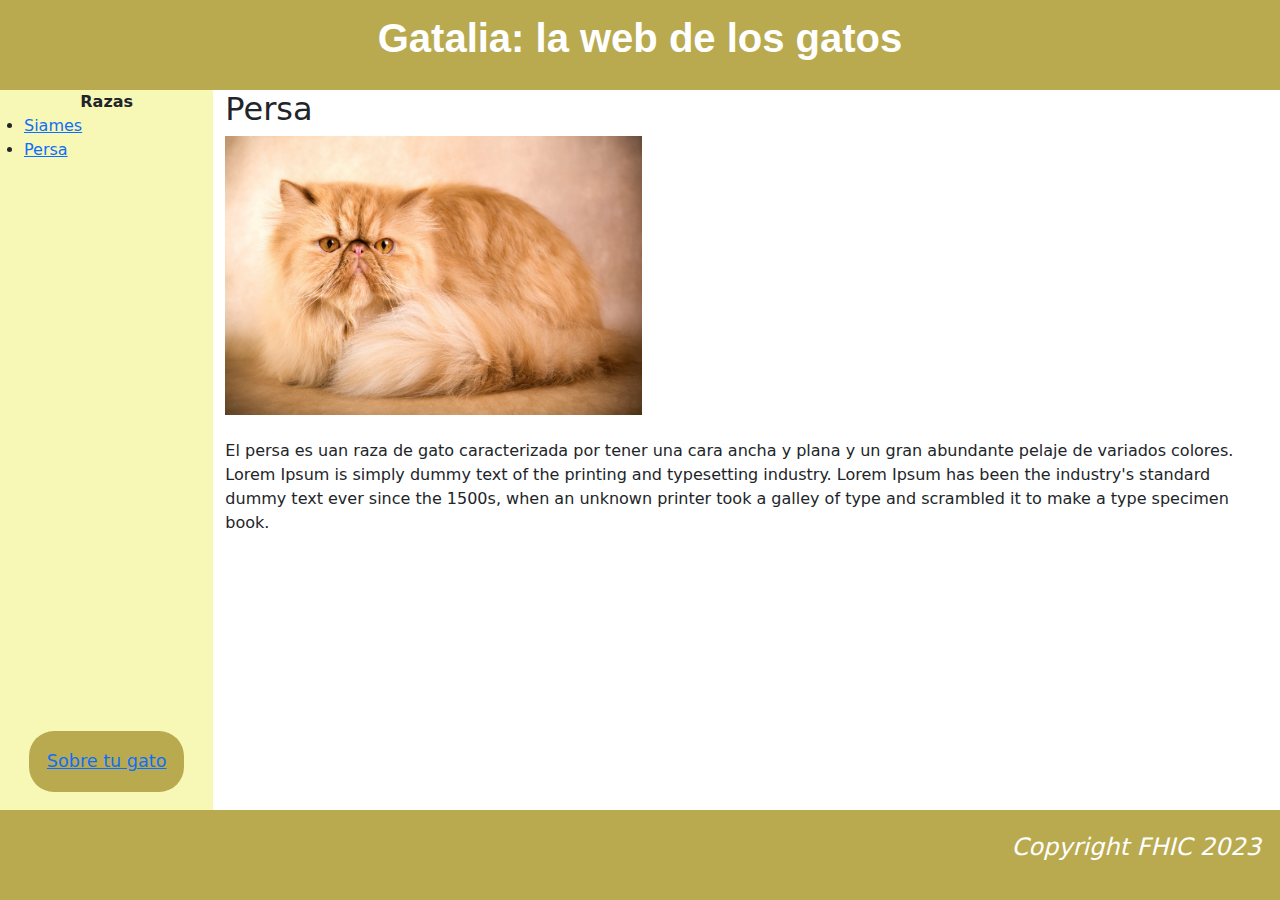
<file: persa.html>
<!DOCTYPE html>

<head>
    <meta name="viewport" content="width=device-width, initial-scale=1">

    <link href="https://cdn.jsdelivr.net/npm/bootstrap@5.1.3/dist/css/bootstrap.min.css" rel="stylesheet" integrity="sha384-
    BmE4kWBq78iYhFldvKuhfTAU6auU8tT94WrHftjDbrCEXSU1oBoqyl2QvZ6jIW3" crossorigin="anonymous">
    <link rel="stylesheet" href="style.css">
</head>

<title>Persa</title>

<body>
    <header><b>Gatalia: la web de los gatos</b></header>
    <div class="wrapper d-flex flex-column" style="min-height: calc(100vh - 10vh);">
        <section class="main d-flex flex-grow-1">
            <div class="container-fluid">
                <div class="row" id="main_row">
                    <div class="col-md-2" id="nav_container">
                        <nav>
                            <div class="container-fluid" id="container_navSP">
                                <div class="row" id="row_nav">
                                    <div id="nav_razas">
                                        <b>Razas</b>
                                    </div>
                                    <ul>
                                        <li><a href="siames.html">Siames</a></li>
                                        <li><a href="persa.html">Persa</a></li>
                                    </ul>
                                </div>
                                <button class="boton_sobretugato2">
                                    <a href="form.html">Sobre tu gato</a>
                                </button>
                            </div>
                        </nav>
                    </div>

                    <div class="col-md-10">
                        <h2>Persa</h2>
                <img id="cat_photos" src="./imagenes/Gato-persa.jpg"><br><br>
                <div>El persa es uan raza de gato caracterizada por tener una cara ancha y plana y un gran abundante
                    pelaje de variados colores. Lorem Ipsum is simply dummy text of the printing and typesetting
                    industry. Lorem Ipsum has been the industry's standard dummy text ever since the 1500s, when an
                    unknown printer took a galley of type and scrambled it to make a type specimen book.</div>
                    </div>
                </div>
            </div>
        </section>
        <footer class="footer">
            <i>Copyright FHIC 2023</i>
        </footer>
    </div>
</body>
</file>
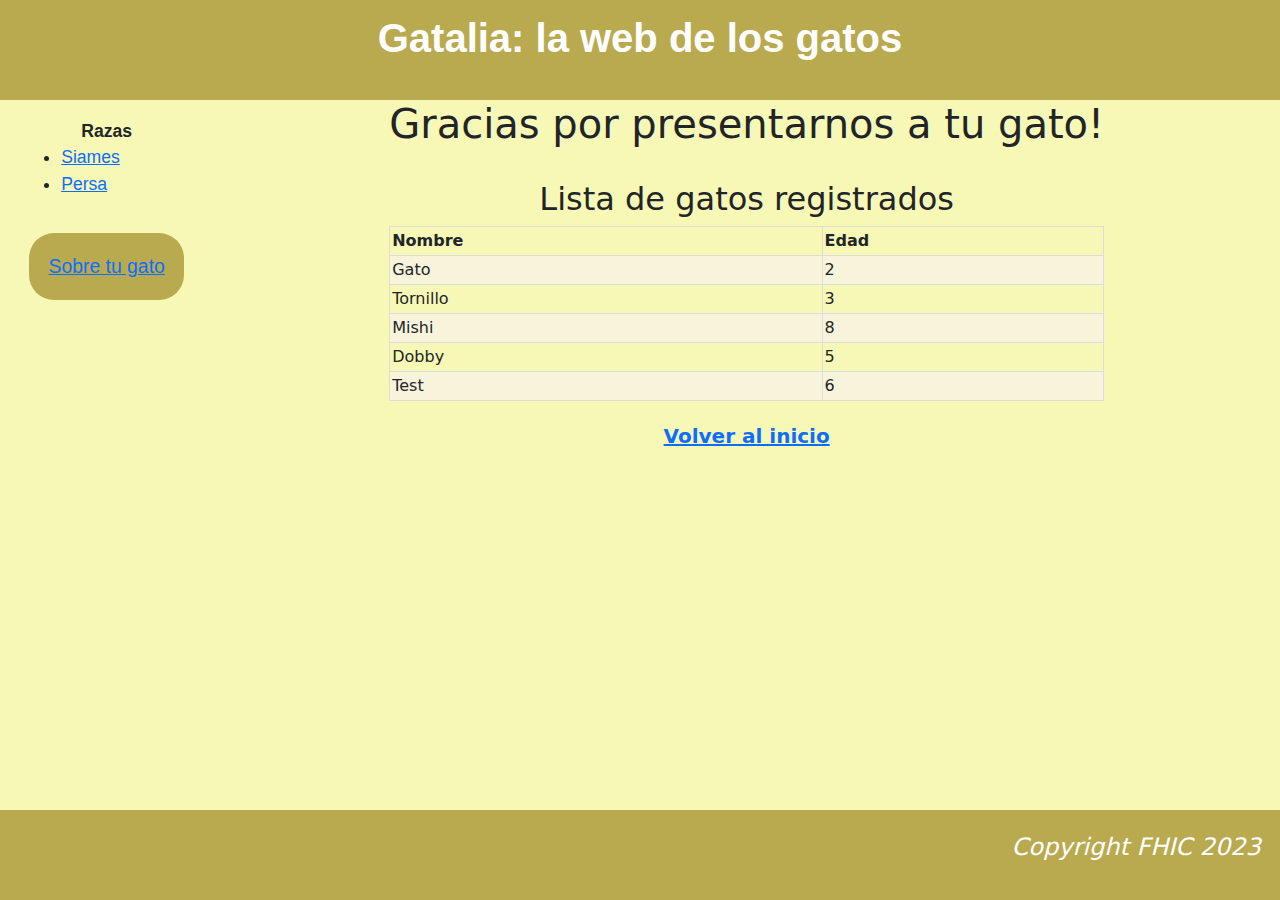
<file: result.html>
<!DOCTYPE html>

<head>
    <meta name="viewport" content="width=device-width,initial-scale=1">
    <link href="https://cdn.jsdelivr.net/npm/bootstrap@5.1.3/dist/css/bootstrap.min.css" rel="stylesheet" integrity="sha384-
    BmE4kWBq78iYhFldvKuhfTAU6auU8tT94WrHftjDbrCEXSU1oBoqyl2QvZ6jIW3" crossorigin="anonymous">
    <link rel="stylesheet" href="result-style.css">
    <title>Result</title>
</head>


<body>
    <header>
        <b>Gatalia: la web de los gatos</b>
    </header>

    <div class="container-fluid">
        <div id="main" class="row">

            <nav class="col-12 col-md-2">
                <div id="nav-title"><b>Razas</b></div>
                <ul>
                    <li><a href="siames.html">Siames</a></li>
                    <li><a href="persa.html">Persa</a></li>
                </ul>
                <button class="boton_sobretugato2"><a href="form.html">Sobre tu gato</a></button>
            </nav>

            <div id="result-container" class="col-12 col-md-10">
                <h1>Gracias por presentarnos a tu gato!</h1>
                <br>
                <h2>Lista de gatos registrados</h2>
                <table>
                    <tr>
                        <th>Nombre</th>
                        <th>Edad</th>
                    </tr>
                    <tr>
                        <td>Gato</td>
                        <td>2</td>
                    </tr>
                    <tr>
                        <td>Tornillo</td>
                        <td>3</td>
                    </tr>
                    <tr>
                        <td>Mishi</td>
                        <td>8</td>
                    </tr>
                    <tr>
                        <td>Dobby</td>
                        <td>5</td>
                    </tr>
                    <tr>
                        <td>Test</td>
                        <td>6</td>
                    </tr>
                </table>
                <a class="result-link" href="index.html"><b>Volver al inicio</b></a>
            </div>

        </div>
    </div>
        <footer><i>Copyright FHIC 2023</i></footer>
</body>
</file>
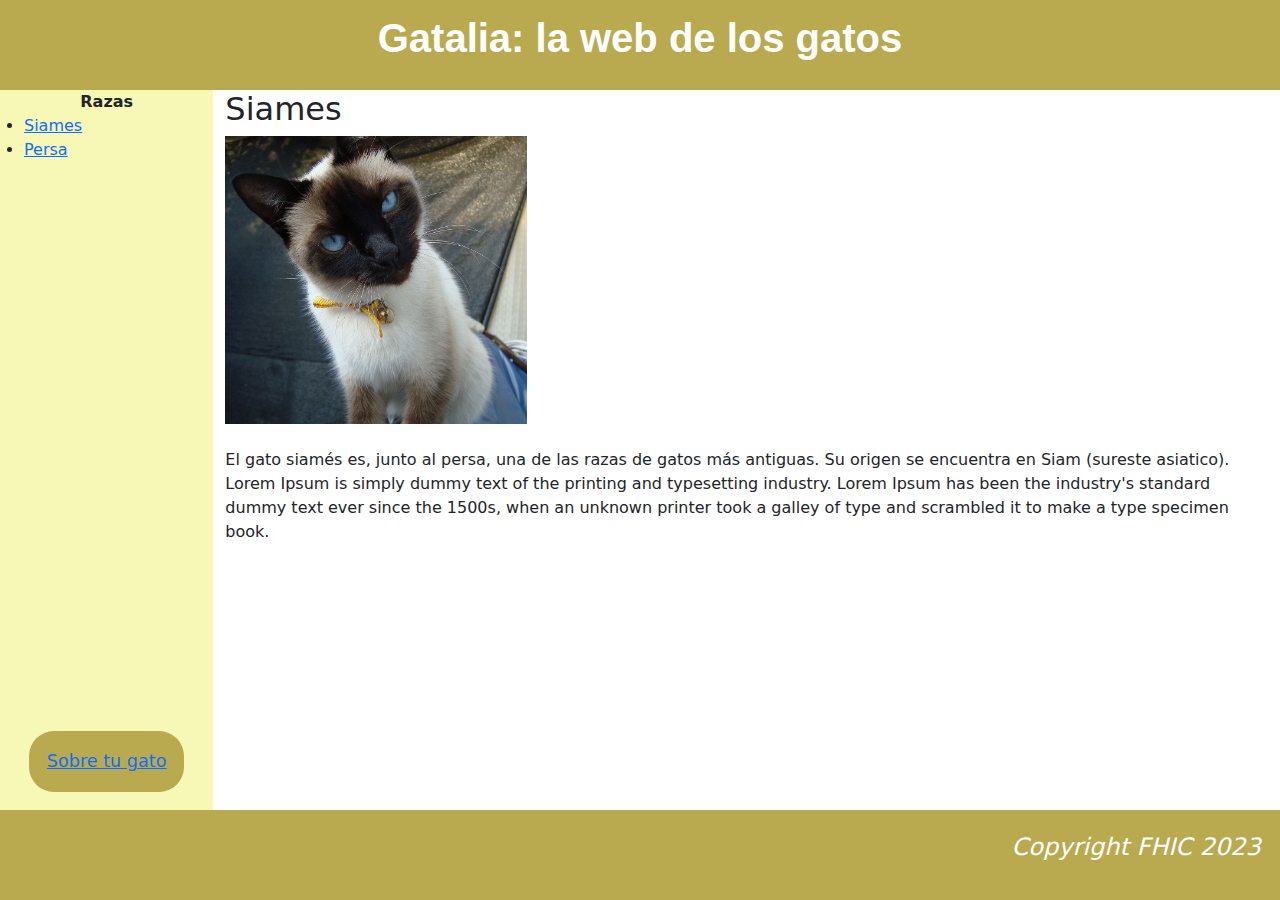
<file: siames.html>
<!DOCTYPE html>

<head>
    <meta name="viewport" content="width=device-width, initial-scale=1">

    <link href="https://cdn.jsdelivr.net/npm/bootstrap@5.1.3/dist/css/bootstrap.min.css" rel="stylesheet" integrity="sha384-
    BmE4kWBq78iYhFldvKuhfTAU6auU8tT94WrHftjDbrCEXSU1oBoqyl2QvZ6jIW3" crossorigin="anonymous">
    <link rel="stylesheet" href="style.css">
</head>

<title>Siamés</title>

<body>
    <header><b>Gatalia: la web de los gatos</b></header>
    <div class="wrapper d-flex flex-column" style="min-height: calc(100vh - 10vh);">
        <section class="main d-flex flex-grow-1">
            <div class="container-fluid">
                <div class="row" id="main_row">
                    <div class="col-md-2" id="nav_container">
                        <nav>
                            <div class="container-fluid" id="container_navSP">
                                <div class="row" id="row_nav">
                                    <div id="nav_razas">
                                        <b>Razas</b>
                                    </div>
                                    <ul>
                                        <li><a href="siames.html">Siames</a></li>
                                        <li><a href="persa.html">Persa</a></li>
                                    </ul>
                                </div>
                                <button class="boton_sobretugato2">
                                    <a href="form.html">Sobre tu gato</a>
                                </button>
                            </div>
                        </nav>
                    </div>

                    <div class="col-md-10">
                        <h2>Siames</h2>
                        <img id="cat_photos" src="./imagenes/Gato.JPG"><br><br>
                        <div>El gato siamés es, junto al persa, una de las razas de gatos más antiguas.
                            Su origen se encuentra en Siam (sureste asiatico). Lorem Ipsum is simply
                            dummy text of the printing and typesetting industry. Lorem Ipsum has been
                            the industry's standard dummy text ever since the 1500s, when an
                            unknown printer took a galley of type and scrambled it to make a type
                            specimen book.</div>
                    </div>
                </div>
            </div>
        </section>
        <footer class="footer">
            <i>Copyright FHIC 2023</i>
        </footer>
    </div>
</body>
</file>
<file: style.css>
* {
  box-sizing: border-box;
}

body {
  margin: 0;
}

#main {
  display: flex;
  min-height: calc(100vh - 20vh);
  max-height: calc(100vh - 20vh);
  background-color: rgb(248, 248, 182);
}

#main>article {
  flex: 1;
}

#main>nav {
  padding: 0.1em;
  flex: 0 0 15vw;
  background: rgb(248, 248, 182);
  order: -1;
  font-size: 1.1em;
  font-family: Arial, Helvetica, sans-serif;
  position: relative;
}

#siames>article {
  flex: 1;
}

#siames>nav {
  padding: 0.1em;
  flex: 0 0 15vw;
  background: #f8f8b6;
  order: -1;
  font-size: 1.1em;
  font-family: Arial, Helvetica, sans-serif;
  position: relative;
}


footer,
article,
aside {
  padding: 0.8em;
}

header,
footer {
  background: rgb(185, 170, 80);
  color: rgb(255, 255, 255);
}

header {
  padding: 0.2em;
  height: 10vh;
  text-align: center;
  font-size: 2.5em;

  font-family: Arial, Helvetica, sans-serif;
  vertical-align: middle;
  align-self: center;
  justify-content: center;
}

footer {
  height: 10vh;
  text-align: right;
  font-size: 1.5em;
}

#mainfoto {

  overflow: auto;
}

.foto_texto {
  display: flex;
  position: relative;
  text-align: center;
  color: white;
  overflow: hidden;
  flex-grow: 1;

  background-color: rgb(248, 248, 182);
}

#foto_crop {
  object-position: 0 0;
  object-fit: cover;
  margin: 0 0 0 0;
  transform-origin: left top;
  transform: scale(1.8);
  /* height: fit-content;
  overflow: hidden;
  object-position: -50% -50%
  display: flex;
  padding: 0%;
  margin: 0%;*/
}

.full-img {
  background: rgb(248, 248, 182);
  background-image: url(/imagenes/Gato.JPG);
  background-position: center;
  background-repeat: no-repeat;
  background-size: cover;
  transform-origin: left top;
  
}

.descripcion {
  display: flex;
  position: relative;
  color: rgb(0, 0, 0);
  overflow: hidden;
  flex-grow: 1;
  background-color: rgb(255, 255, 255);
}

.centered_text {
  position: relative;
  align-self: center;
  top: 50%;
  left: 50%;
  transform: translate(-50%, -50%);
  color: white;
  align-self: center;
}

#main_row {
  height: 100%;
}


#nav_container {
  background: rgb(248, 248, 182);

}

#cat_photos {
  max-width: 40%;
  max-height: 40%;

}

#nav_razas {
  text-align: center;
  font-weight: 600;

}
nav{height: 100%;}

.boton_sobretugato2 {
  position: relative;
  align-content: flex-end;
  border: none;
  border-radius: 25px;
  background-color: rgb(185, 170, 80);
  padding: 1em 1em;
  text-decoration: none;
  display: flex;
  font-size: 1.1em;
  cursor: pointer;
  margin: 1em 0em;
  text-align: center;
  align-self: center;
}

#container_nav2 {
  justify-content: space-between;
  flex-direction: column;
  
  display: flex;
  height: 100%;
}

#container_navSP {
  justify-content: space-between;
  flex-direction: column;
  display: flex;
  height: 100%;
}

#row_nav {
  justify-content: space-between;
  flex-direction: column;

  display: flex;

}

#form>article {
  flex: 1;
}

/* CSS design of the Result.html page */
#result-container {
  display: flex;
  flex-direction: column;
  align-content: center;
  flex-wrap: wrap;
  text-align: center;
  flex-basis: 100%;
}

.result-link {
  padding-top: 20px;
  font-size: 20px;
}

table {
  border-collapse: collapse;
}

td,
th {
  border: 1px solid #dddddd;
  text-align: left;
  padding: 2px;
}

tr:nth-child(even) {
  background-color: #f8f4dc;
}

/* CSS design of the form.html page */
#form-container {
  display: flex;
  align-items: center;
  justify-content: center;
  flex-direction: column;
  margin-top: 5vh;
  margin-left: auto;
  margin-bottom: auto;
  margin-right: auto;
}

#form-container>h1 {
  font-family: Arial, Helvetica, sans-serif;
  font-weight: bolder;
}

#formulario {
  background: beige;
  border: 1px solid #9e9e889c;
  border-radius: 3.5%;
  padding: 4%;
  width: 32.5vw;
  height: 360px;
}

input[type=submit] {
  width: 100%;
  padding: 15px 20px;
  display: inline-block;
  border: 1px solid #ccc;
  border-radius: 4px;
  box-sizing: border-box;
  background-color: #4CAF50;
  margin-top: 2vh;
  color: white;
}

input[type=submit]:hover {
  background-color: #45a049;
}

label {
  font-family: Arial, Helvetica, sans-serif;
  font-size: larger;
  margin-bottom: 0px;
}

input[type=text],
select {
  width: 100%;
  padding: 12px 10px;
  margin: 1.5vh 0;
  display: inline-block;
  border: 1px solid #ccc;
  border-radius: 4px;
  box-sizing: border-box;
  width: 100%;
}
</file>
<file: result-style.css>
#main {
    display: flex;
    background-color: rgb(248, 248, 182);
}

#main>article {
    flex: 1;
}

#main>nav {
    padding: 0.1em;
    /*flex: 0 0 15vw;*/
    background: rgb(248, 248, 182);
    order: -1;
    font-size: 1.1em;
    font-family: Arial, Helvetica, sans-serif;
    position: relative;
    display: flex;
    flex-direction: column;
    align-content: center;
    flex-wrap: wrap;
    padding-top: calc(2vh);
}

#nav-title {
    text-align: center;
    font-weight: 600;
}

header,
footer {
  background: rgb(185, 170, 80);
  color: rgb(255, 255, 255);
  min-height: 2.5em;
}

footer,
article,
aside {
  padding: 0.8em;
}

footer {
  height: 10vh;
  text-align: right;
  font-size: 1.5em;
  position: fixed;
  left: 0;
  right: 0;
  bottom: 0;
}

header {
  padding: 0.2em;
  height: 10vh;
  text-align: center;
  font-size: 2.5em;

  font-family: Arial, Helvetica, sans-serif;
  vertical-align: middle;
  align-self: center;
  justify-content: center;
}

body {
    margin: 0;
    background-color: rgb(248, 248, 182);
  }

.boton_sobretugato2 {
    position: relative;
    align-content: flex-end;
    border: none;
    border-radius: 25px;
    background-color: rgb(185, 170, 80);
    padding: 1em 1em;
    text-decoration: none;
    display: inline-block;
    font-size: 1.1em;
    cursor: pointer;
    margin: 1em 0em;
    text-align: center;
}

#result-container {
    display: flex;
    flex-direction: column;
    align-content: center;
    flex-wrap: wrap;
    text-align: center;
    margin-bottom: 80px
}

.result-link {
    padding-top: 20px;
    font-size: 20px;
}


/* TABLE CONFIGURATION */
table {
  border-collapse: collapse;
}

td,
th {
  border: 1px solid #dddddd;
  text-align: left;
  padding: 2px;
}

tr:nth-child(even) {
  background-color: #f8f4dc;
}
</file>
